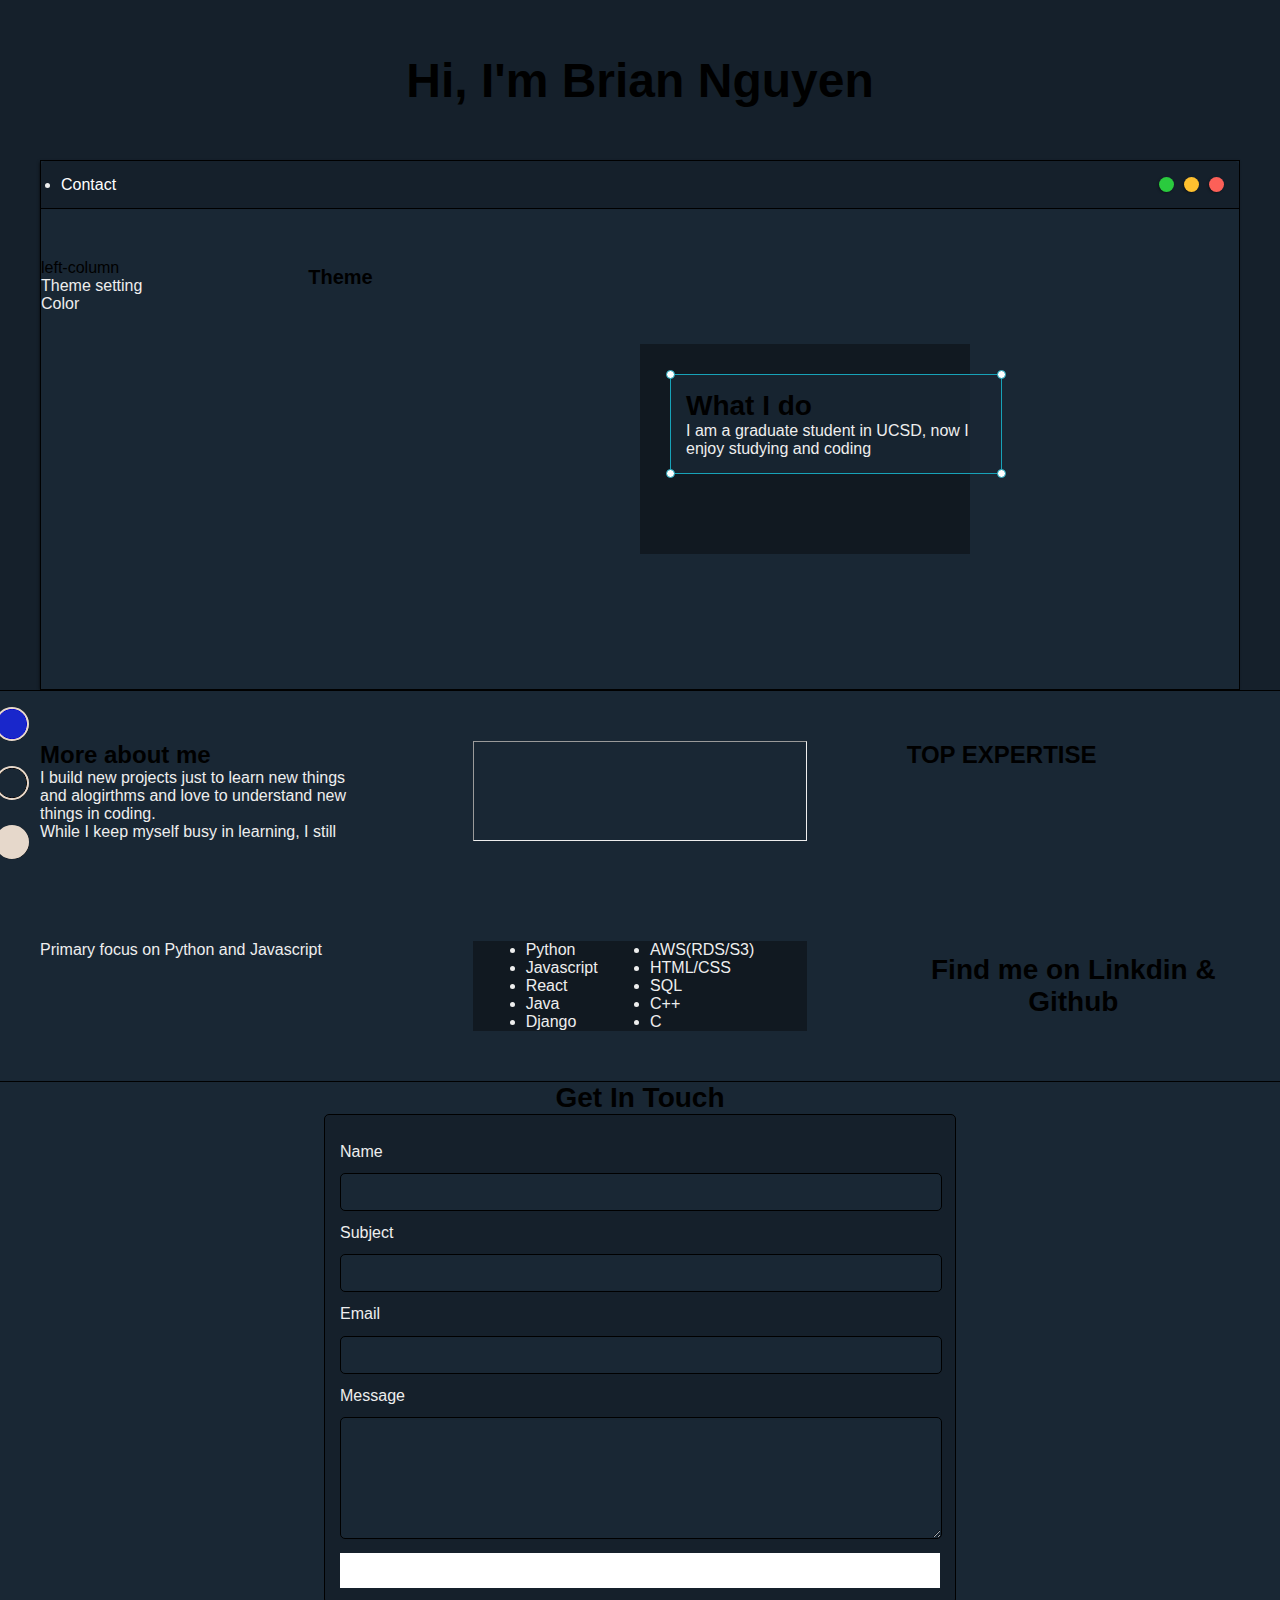
<file: index.html>
<!DOCTYPE html>
<html lang="en">
<head>
    <meta charset="UTF-8">
    <meta http-equiv="X-UA-Compatible" content="IE=edge">
    <meta name="viewport" content="width=device-width, initial-scale=1.0">
    <title>Portfolio</title>
    <link rel="stylesheet"  type = "text/css" href="styles.css">
    <script src="script.js" defer></script>
  

    <link rel="stylesheet" href="https://cdn.jsdelivr.net/npm/bootstrap-icons@1.3.0/font/bootstrap-icons.css" />
    <link id = "theme-style" rel = "stylesheet" type="text/css" href = "blue.css">
    <link id = "theme-style" rel = "stylesheet" type="text/css" href = "dark.css">
</head>
<body>
    <section class = "s1">
        <div class ="main-container">
            <div class = "greeting-wrapper">
                 <h1>Hi, I'm Brian Nguyen</h1>

            </div>
         <div class="intro-wrapper">
             <div class="nav-wrapper">

                <ul id="navigation">
                    <li><a href="index.html#contact">Contact</a></li>
                    
                </ul>
                <!--  Link around dots-wrapper added after tutorial video -->    
                <div class="dots-wrapper">
                    <div id="dot-1" class="browser-dot"></div>
                    <div id="dot-2" class="browser-dot"></div>
                    <div id="dot-3" class="browser-dot"></div>
                </div>
             </div>

            <div class = "left-column">
                     left-column

                    <h5 style = "text-align: center;line-height: 0;">
                        Theme
                    </h5>
                    <div id = "theme-options-wrapper">
                    <div data-mode = "light" id = "light-mode" class = "theme-dot"></div>
                    <div data-mode = "dark" id = "dark-mode" class = "theme-dot"></div>
                    <div data-mode = "blue" id = "blue-mode" class = "theme-dot"></div>
                 </div>
                 <p>Theme setting <br> Color</p>
            </div>


                <div class = "right-column">
                    <div id = "preview-shadow">
                        <div id ="preview">
                            <div id="corner-tl" class="corner"></div>
                            <div id ="corner-tr" class = "corner"></div>
                            <h3> What I do</h3>
                            <p> I am a graduate student in UCSD, now I enjoy studying and coding</p>
                            <div id ="corner-br" class = "corner"></div>
                            <div id = "corner-bl" class="corner"></div>
                        </div>
                 </div>
            </div>
        </div>
    </section>
    
    <section class = "s2">
        <div class = "main-container">
            <div class= "about-wrapper">
                <div class = "about-me">
                    <h4>More about me</h4>
                    <p>I build new projects just to learn new things and alogirthms
                        and love to understand new things in coding.
                    </p>
                    <p>While I keep myself busy in learning, I still </p>
                </div>

                <hr>

                <h4>TOP EXPERTISE</h4>
                <p>Primary focus on Python and Javascript</p>
                
                <div id = "skills">
                    <ul>
                        <li>Python</li>
                        <li>Javascript</li>
                        <li>React</li>
                        <li>Java</li>
                        <li>Django</li>
                    </ul>
                    <ul>
                        <li>AWS(RDS/S3)</li>
                        <li>HTML/CSS</li>
                        <li>SQL</li>
                        <li>C++</li>
                        <li>C</li>
                    </ul>
                </div>
                <div class = "social-links">
                    <!--<img>-->
                    <h3>Find me on Linkdin & Github</h3>

                </div>
            </div>

        </div>
    </section>
<!---
    <section class = "s1">
        <div class = "main-container">
            Projects
        </div>
    </section>
-->
    <section class = "s2">
        
        <div class = "main-container">
            <a href=""></a>
			<h3 style="text-align: center;">Get In Touch</h3>

			<form id="contact-form">
				<a name="contact"></a>

				<label>Name</label>
				<input class="input-field" type="text" name="name">

				<label>Subject</label>
				<input class="input-field" type="text" name="subject">

				<label>Email</label>
				<input class="input-field" type="text" name="email">

				<label>Message</label>
				<textarea class="input-field" name="message"></textarea>

				<input id="submit-btn" type="submit" value="Send">
			</form>
        </div>
    </section>
    <script type = "text/javascript" src = "themeSet.js"></script>

    <!--<i class="bi bi-brightness-high-fill" id="toggleDark"></i>
    <script src ="script1.js"></script>-->
    
</body>
</html>
</file>
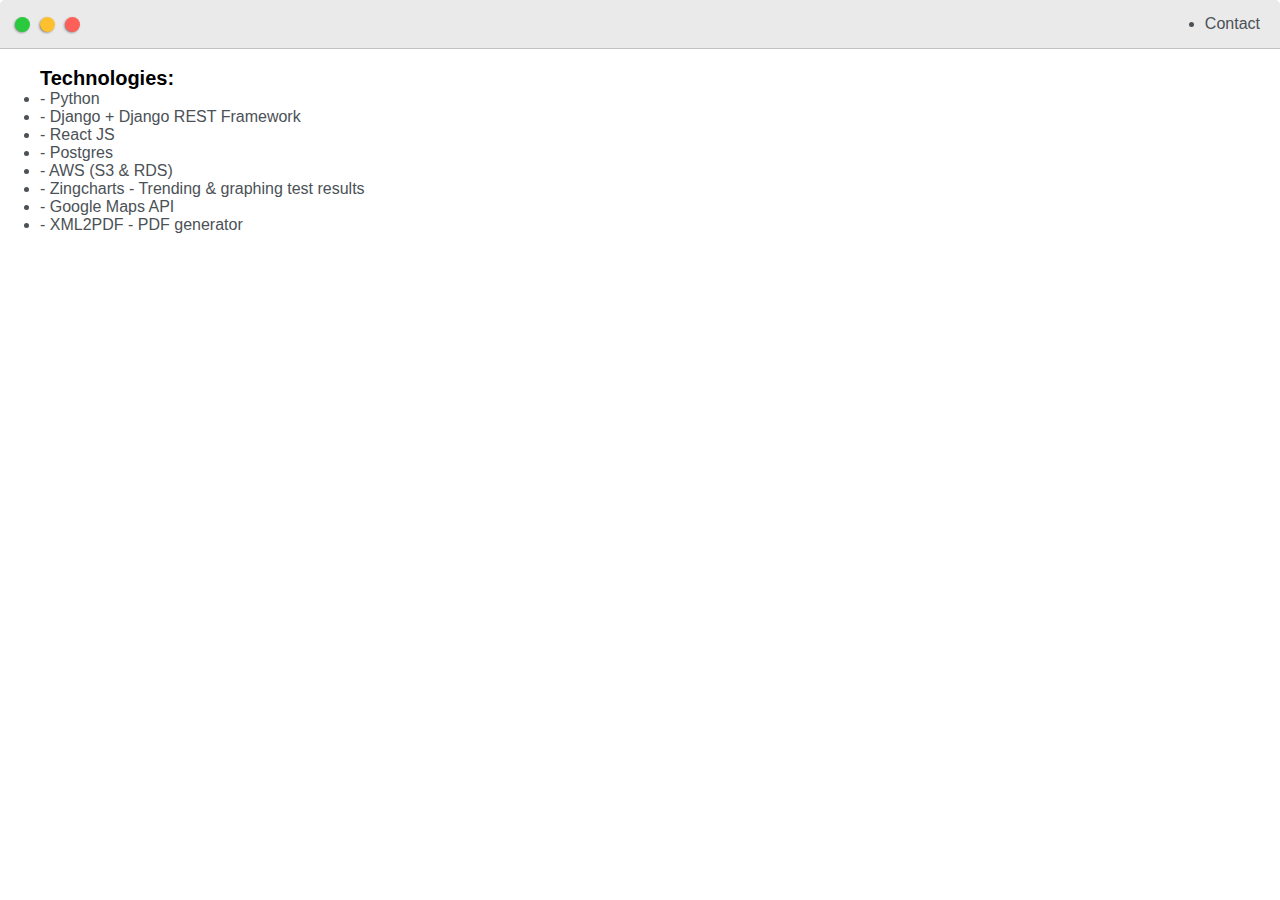
<file: post.html>
<!DOCTYPE html>
<html>
<head>
	<title>Post Name</title>


	<meta name="viewport" content="width=device-width, initial-scale=1, maximum-scale=1, minimum-scale=1" />

	<link href="https://fonts.googleapis.com/css2?family=Russo+One&display=swap" rel="stylesheet">

	<link href="https://fonts.googleapis.com/css2?family=Roboto+Mono:wght@500&display=swap" rel="stylesheet">

	<link rel="stylesheet" type="text/css" href="styles.css">


	<style type="text/css">
		.img-container{
			max-width: 600px;
		}

		img{
			width: 100%
		}

	</style>

</head>
<body>
	<div class="nav-wrapper">

		<!-- Link around dots-wrapper added after tutorial video -->
		<a href="index.html">
			<div class="dots-wrapper">
				<div id="dot-1" class="browser-dot"></div>
				<div id="dot-2" class="browser-dot"></div>
				<div id="dot-3" class="browser-dot"></div>
			</div>
		</a>

		<ul id="navigation">
			<li><a href="index.html#contact">Contact</a></li>

		</ul>
	</div>

	<div class="main-container">
		<br>

		<h5>Technologies:</h5>
		<ul>
			<li>- Python</li>
			<li>- Django + Django REST Framework</li>
			<li>- React JS</li>
			<li>- Postgres</li>
			<li>- AWS (S3 & RDS)</li>
			<li>- Zingcharts - Trending & graphing test results</li>
			<li>- Google Maps API</li>
			<li>- XML2PDF - PDF generator</li>
		</ul>


	</div>

</body>
</html>
</file>
<file: styles.css>
*,*:before,*:after {
  box-sizing: inherit;
  -webkit-user-select: inherit;
  user-select: inherit;
  -webkit-user-drag: inherit;
  -webkit-tap-highlight-color: inherit;
  backface-visibility: inherit
}
* {
  margin: 0;
  padding: 0
}
html,body{
  margin: 0%;
  padding: 0%;
  font-family: "Arial", Helvetica, sans-serif;
}

 h2, h3, h4, h5, h6, strong{
  color: var (--mainText);
}

p, li, span, label, input, textarea{
  color: var(--secondaryText)
  
}

a{
  color: inherit;
  text-decoration:none;
}
:root{
  --mainColor:#eaeaea;
  --secondaryColor: #fff;

  --borderColor: #c1c1c1;

  --maintext:black;
  --secondaryText:#4b5156;

  --themeDotBorder: #24292e;

	--previewBg:rgb(251, 249, 243, 0.8);
	--previewShadow:#f0ead6;

  --pad: max(20px, 4vmin);

  --buttonColor:black;
}

/*
.s1{
  background-color: var(--mainColor);
  border-bottom: var(--borderColor);
}
.s2{
  background-color: var(--secondaryColor);
  border-bottom: var(--borderColor);
}
*/
.main-container{
  width:1200px;
  margin: 0 auto;
}
.greeting-wrapper{
  display: grid;
  text-align: center;
  align-content: center;
  
  min-height: 10em;
}

.intro-wrapper{
  background-color: var(--secondaryColor);
  border:1px solid var(--borderColor);

  -webkit-box-shadow: -1px 1px 3px -1px rgba(0,0,0,0.75);
  -moz-box-shadow: -1px 1px 3px -1px rgba(0,0,0,0.75);
  box-shadow: -1px 1px 3px -1px rgba(0,0,0,0.75);

  display: grid;
  grid-template-columns: 1fr 1fr;
  grid-template-rows: 3em 30em;
  grid-template-areas:
    'nav-wrapper nav-wrapper' 'left-column right-column'
  ;
}
.nav-wrapper{
  border-radius: 5px 5px 0 0;
  grid-area: nav-wrapper;
  border-bottom: 1px solid var(--borderColor);
  display:flex;
  justify-content: space-between;
  align-items: center;
  background-color: var(--mainColor);
}
.left-column{
  grid-area: left-column;
  padding-top: 50px;
  padding-bottom: 50px;
 
}
#theme-options-wrapper{
  /*display: flex;
  justify-content: center;*/
  position: fixed;
  z-index: 10;
  left: calc(var(--pad) - .10em);
  bottom: var(--pad);
  transform-origin: left bottom;
  transform: rotate(-90deg);
  white-space: nowrap;
  mix-blend-mode: difference;
  display: flex;
  column-gap: 15px;
}

.theme-dot{
  height: 30px;
  width: 30px;
  background-color: black;
  border-radius: 50%;

  margin: 5px;
  border: 2px solid var(--themeDotBorder);

  -webkit-box-shadow: -1px 1px 3px -1px rgba(0,0,0,0.75);
  -moz-box-shadow: -1px 1px 3px -1px rgba(0,0,0,0.75);
  box-shadow: -1px 1px 3px -1px rgba(0,0,0,0.75);

  cursor: pointer;
}

.theme-dot:hover{
  border-width:5px;

}
#light-mode{
  background-color: #fff;
}
#dark-mode{
  background-color: black;
}
#blue-mode{
  background-color: blue;
}
#setting-note{
  font-size: 12px;
  font-style: italic;
  text-align: center;
}

.right-column{
  grid-area: right-column;
  display:grid;
  align-content: center;

  padding-top: 50px;
  padding-bottom: 50px;
}

#preview-shadow{
	background-color: var(--previewShadow);
	max-width: 300px;
	height: 180px;
	padding-left: 30px;
	padding-top: 30px;
}

#preview{
	width: 300px;
	border:1.5px solid #17a2b8;
	background-color: var(--previewBg);
	padding:15px;
	position: relative;
}
.corner{
	width:7px;
	height: 7px;
	border-radius: 50%;
	border:1.5px solid #17a2b8;
	background-color: #fff;
	position: absolute;
}

#corner-tl{
	top:-5px;
	left: -5px
}

#corner-tr{
	top:-5px;
	right: -5px
}


#corner-br{
	bottom:-5px;
	right: -5px
}


#corner-bl{
	bottom:-5px;
	left: -5px
}

.about-wrapper{
	display: grid;
	grid-template-columns: repeat(auto-fit, minmax(320px, 1fr));
	padding-bottom: 50px;
	padding-top: 50px;
	gap:100px;
}


#skills{
	display: flex;
	justify-content: space-evenly;
	background-color: var(--previewShadow);
}
.social-links{
	display: grid;
	align-content: center;
	text-align: center;
}
#social_img{
	width: 100%;
}
.nav-wrapper{
	border-radius:5px 5px 0 0;
	grid-area:nav-wrapper;
	border-bottom: 1px solid var(--borderColor);
	display: flex;
	justify-content: space-between;
	align-items: center;
	background-color: var(--mainColor);
}

#navigation a{
	color:var(--mainText);
}

#navigation{
  margin: 0;
  padding: 15px;
  

}
#navigation li{
  display: inline-black;
  margin-right: 5px;
  margin-left:5px;
}


.dots-wrapper{
  display: flex;
  padding: 10px;
}
#dot-1{
  background-color: #2ACA3E;
}
#dot-2{
  background-color: #FEC02F;
}
#dot-3{
  
  background-color: #FC6058;
}
.browser-dot{
  background-color: black;
  height: 15px;
  width: 15px;
  border-radius: 50%;
  margin: 5px;

  -webkit-box-shadow: -1px 1px 3px -1px rgba(0,0,0,0.75);
  -moz-box-shadow: -1px 1px 3px -1px rgba(0,0,0,0.75);
  box-shadow: -1px 1px 3px -1px rgba(0,0,0,0.75);
}

h1{
  font-size: 56px;
  text-align: center;
  font-size: 3em;
}
h2{font-size: 36px;}
h3{font-size: 28px;}
h4{font-size: 24px;}
h5{font-size: 20px;}
h6{font-size: 16px;}

.s1{
	background-color: var(--mainColor);
	border-bottom:1px solid var(--borderColor);
	overflow:auto;
}

.s2{
	background-color: var(--secondaryColor);
	border-bottom:1px solid var(--borderColor);
	overflow:auto;
}

#contact-form{
	display: block;
	max-width: 600px;
	margin: 0 auto;
	border: 1px solid var(--borderColor);
	padding: 15px;
	border-radius: 5px;
	background-color: var(--mainColor);
	margin-bottom: 50px;

}

#contact-form label{
	line-height: 2.7em;
}

#contact-form textarea{
	min-height: 100px;
	font-size: 14px;
}


.input-field{
	width: 100%;
	padding-top: 10px;
	padding-bottom:10px; 
	background-color: var(--secondaryColor);
	border-radius: 5px;
	border:1px solid var(--borderColor);
	font-size: 14px;
}


#submit-btn{
	margin-top: 10px;
	width: 100%;
	padding-top: 10px;
	padding-bottom:10px; 
	color: #fff;
	background-color: var(--buttonColor);
	border:none;
}



/*ripple effect for click */
.ripple{
  width: 0;
  height:0;
  background-color: transparent;
  position:fixed;
  /*position:absolute;*/
  border-radius: 50%;
  border: 1px solid #83cefa;
  transition: transform 0.5s, opacity 0.5s;

}
@keyframes ripple-effect{
  to{
    width: 150px;
    height: 150px;
    opacity: 0.01;
    margin: -60px;
  }
}
@media screen and (max-width: 1200px){
  .main-container{
    width: 95%;
  }
}


/*toggle for dark theme*/
i{
  font-size: 30px;
  cursor: pointer;
  position: absolute;
  top: 70%;
  left: 1%;
  transform: translate(-50%, -50%);
}
</file>
<file: blue.css>
:root{
	--mainColor:#15202B;
	--secondaryColor:#192734;

	--borderColor:#164D56;

	--mainText:#fff;
	--secondaryText:#eeeeee;

	--themeDotBorder:#FFF;

	--previewBg:rgb(25, 39, 52, 0.8);
	--previewShadow:#111921;


	--buttonColor:#17a2b8;


}
</file>
<file: dark.css>
:root{
	--mainColor:#15202B;
	--secondaryColor:#192734;

	--borderColor:#000000;

	--mainText:#fff;
	--secondaryText:#eeeeee;

	--themeDotBorder:#FFF;

	--previewBg:rgb(25, 39, 52, 0.8);
	--previewShadow:#111921;


	--buttonColor:#ffffff;


}
</file>
